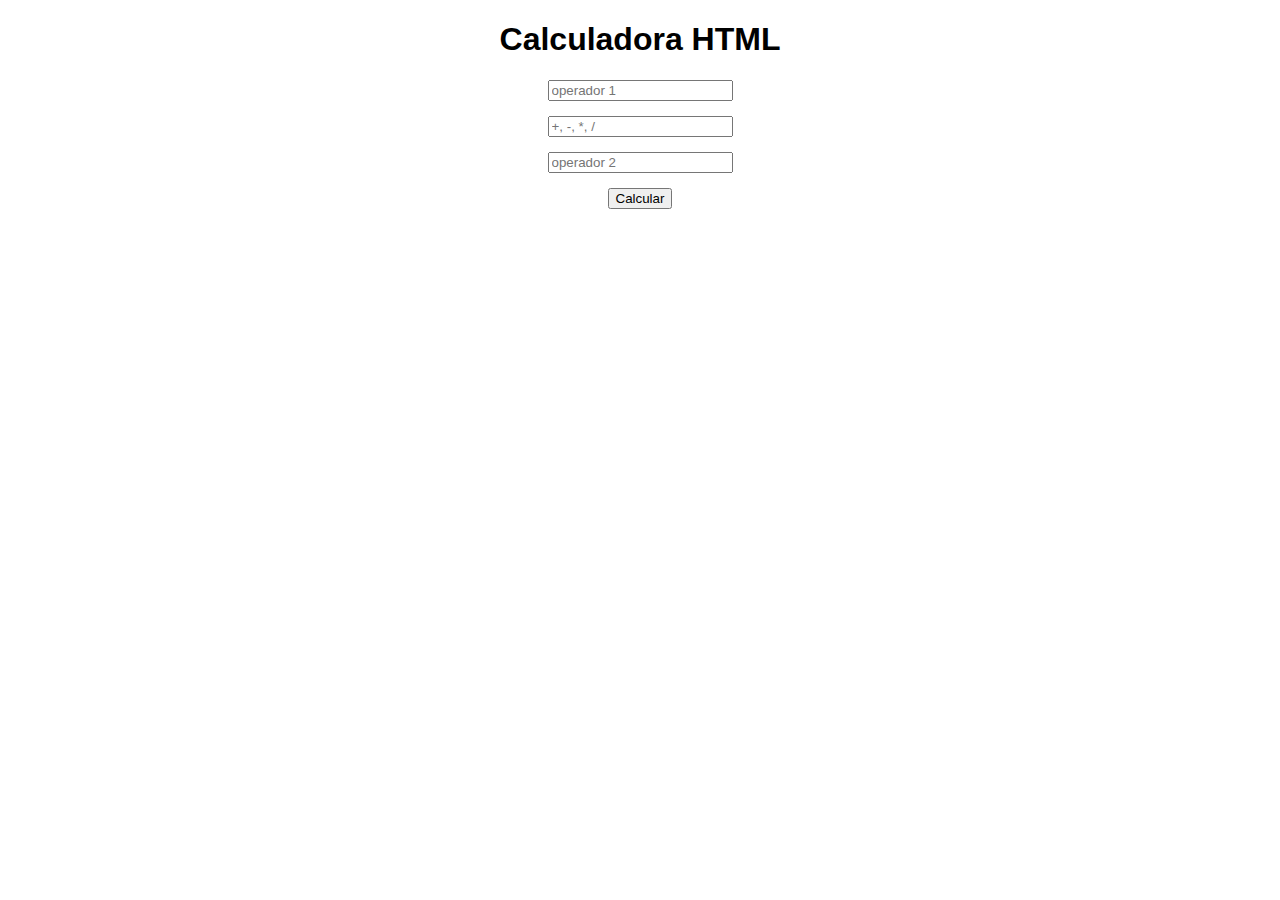
<file: Javascrit/index.html>
<!DOCTYPE html>
<html lang="en">
<head>
    <title>Calculadora</title>
    <script src="./index.js" defer></script>
    <style>
        body{
            font-family: sans-serif;
            text-align: center;
        }
        input{
            display: block;
            margin: auto;
            margin-bottom: 15px;
        }
    </style>
</head>
<body>
<h1>Calculadora HTML</h1>
<form action="" method="dialog">
<input type="text" id="op1" placeholder="operador 1">
<input type="text" id="operacion" placeholder="+, -, *, /">
<input type="text" id="op2" placeholder="operador 2">
<input type="submit" value="Calcular" id="calcular">
</form>

<p id="resultado"></p>
</body>

</html>
</file>
